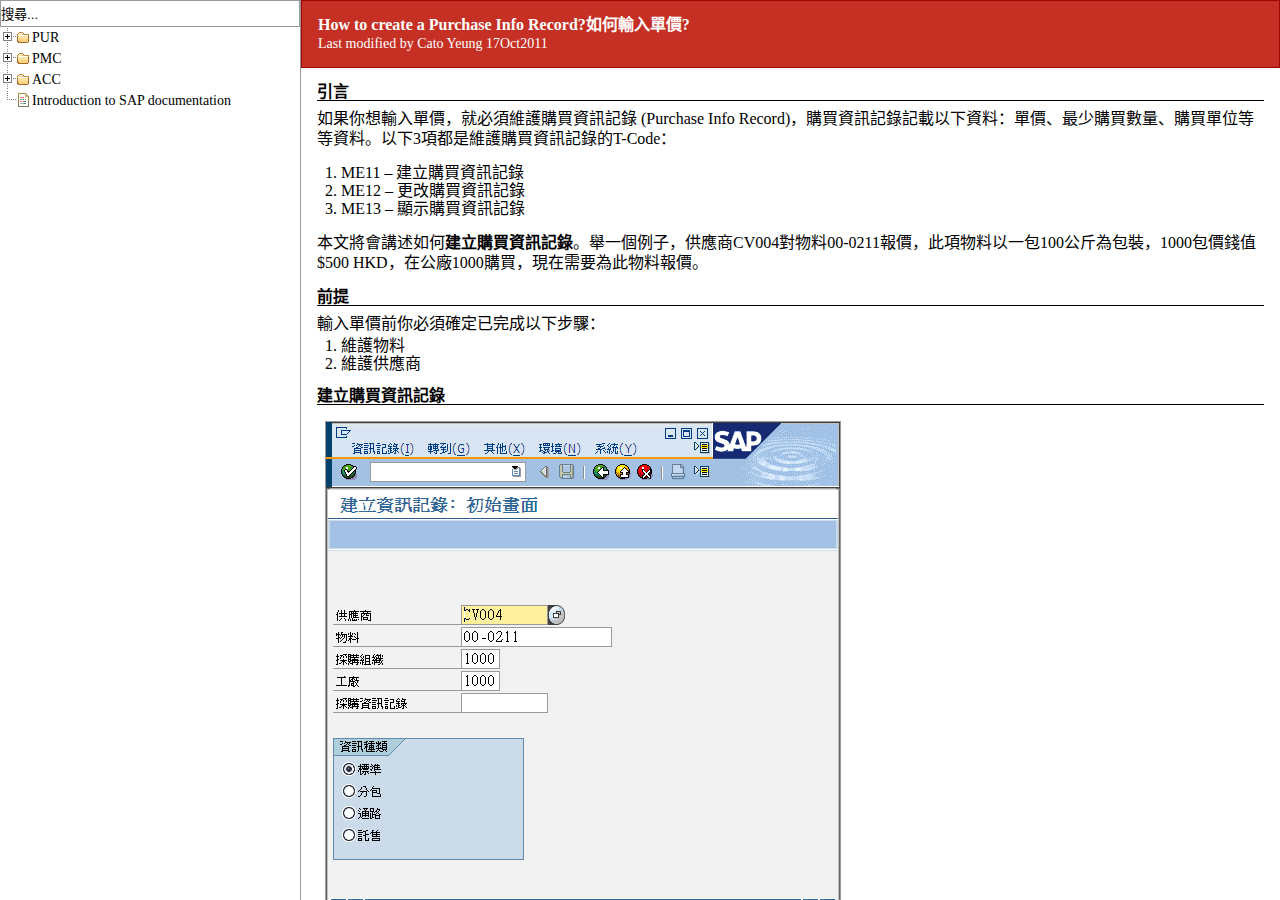
<file: Index.html>
﻿<!DOCTYPE html PUBLIC "-//W3C//DTD XHTML 1.0 Frameset//EN" "http://www.w3.org/TR/xhtml1/DTD/xhtml1-frameset.dtd">
<html xmlns="http://www.w3.org/1999/xhtml" lang="zh-CN">
	<head>
		<meta http-equiv="Content-Type" content="text/html" charset="utf-8">
		<title>GEW SAP Documentation</title>
		<script type="text/javascript"></script>
		<script type="text/javascript">
		
		</script>
	</head>
	<frameset cols="300,*" frameborder="1" border="1" bordercolor="#999999" framespacing="1">
		<frame name="panel" src="panel.html">
		<frame name="doc" src="doc/how-to-create-a-purchase-info-record.html">
	</frameset>
</html>
</file>
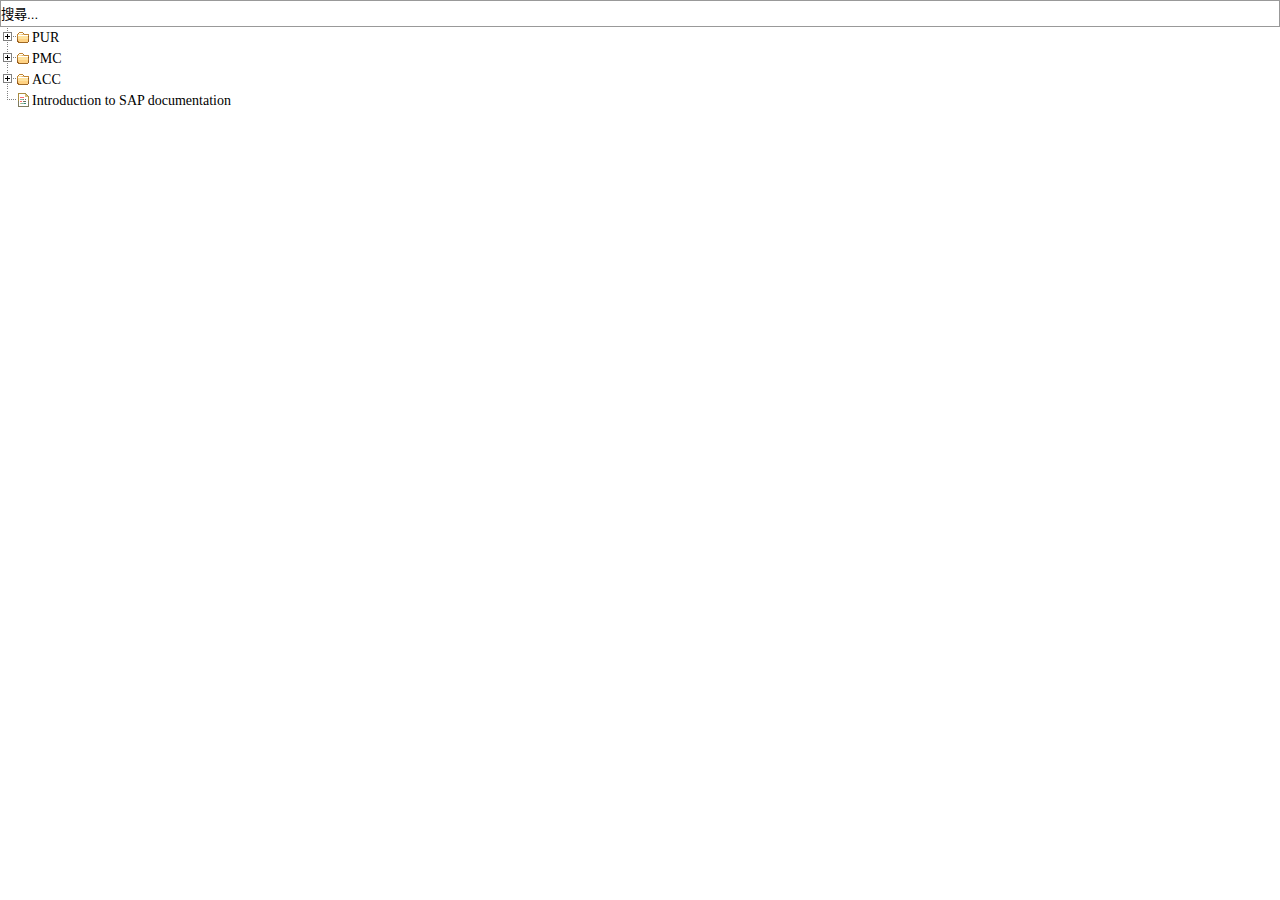
<file: panel.html>
﻿<!DOCTYPE html PUBLIC "-//W3C//DTD XHTML 1.0 Frameset//EN" "http://www.w3.org/TR/xhtml1/DTD/xhtml1-frameset.dtd">
<html xmlns="http://www.w3.org/1999/xhtml" lang="zh-CN">
	<head>
		<title>search panel</title>
		<meta http-equiv="Content-Type" content="text/html; charset=utf-8">
		<link href="styles/reset.css" rel="stylesheet" type="text/css" media="screen" charset="utf-8"/>
		<link href="styles/panel.css" rel="stylesheet" type="text/css" media="screen" charset="utf-8"/>
		<link href="styles/jquery.treeview.css" rel="stylesheet" type="text/css" media="screen" charset="utf-8"/>
		<script type="text/javascript" src="http://code.jquery.com/jquery-1.7.min.js"></script>
		<script type="text/javascript" src="js/jquery.treeview.js"></script>
		<script type="text/javascript" src="js/jquery.marcopolo.min.js"></script>
		<script type="text/javascript">
		$(document).ready(function(){
			//Add the value of "搜尋..." to the search box
			$("#search_box").val("搜尋...");
			//When you click on the search box, clear the search tag
			$("#search_box").focus(function(){
				if($(this).val() == "搜尋..."){
					$(this).val("");
				}
			});
			//When the focus on the search box lost, add back the search tag
			$("#search_box").blur(function(){
				if($(this).val() == ""){
					$(this).val("搜尋...");
				}
			});
			
			$("#menu").treeview();
			
			$("#search_box").marcoPolo({
				data: {
					apikey: 'api_test-W1cipwpcdu9Cbd9pmm8D4Cjc469',
				},
				formatData: function (data) {
					return data.results.slice(0, 10);
				},
				formatItem: function (data, $item) {
					return data.screen_name;
				},
				onSelect: function (data, $item) {
					this.val(data.screen_name);
				}
			});
		});
		</script>
	</head>
	<body>
		<div id="header">
			<form id="search_form" method="get" action="http://api.infochimps.com/social/network/tw/search/people_search">
				<fieldset>
					<div id="search_box_div">
						<input id="search_box" type="text" size="30" value="Search"/>
					</div>
				</fieldset>
			</form>
		</div>
		<div id="tree">
			<ul id="menu" class="filetree">
				<li class="closed"><span class="folder">PUR</span>
					<ul>
						<li><span class="file"><p>Item 1.1</p></span></li>
					</ul>
				</li>
				<li class="closed"><span class="folder">PMC</span>
					<ul>
						<li class="closed"><span class="folder">PR</span>
							<ul>
								<li><span class="file">
									<a href="doc/how-to-create-purchase-requisition.html" target="doc"><p>How to create a PR?</p></a>
								</span></li>
								<li><span class="file"><p>How to modify a PR?</p></span></li>
							</ul>
						</li>
						<li><span class="file"><p>How to create a PO?</p></span></li>
					</ul>
				</li>
				<li class="closed"><span class="folder">ACC</span>
					<ul>
						<li><span class="file">
							<a href="doc/how-to-create-a-purchase-info-record.html" target="doc"><p>How to create a Purchase Info Record?如何輸入單價?</p></a>
						</span></li>
						<li><span class="file">
							<a href="doc/how-to-modify-a-purchase-info-record.html" target="doc"><p>How to modify a Purchase Info Record?如何更改單價?</p></a>
						</span></li>
					</ul>
				</li>
				<li><span class="file"><p>Introduction to SAP documentation</p></span></li>
			</ul>
		</div>
	</body>
</html>
</file>
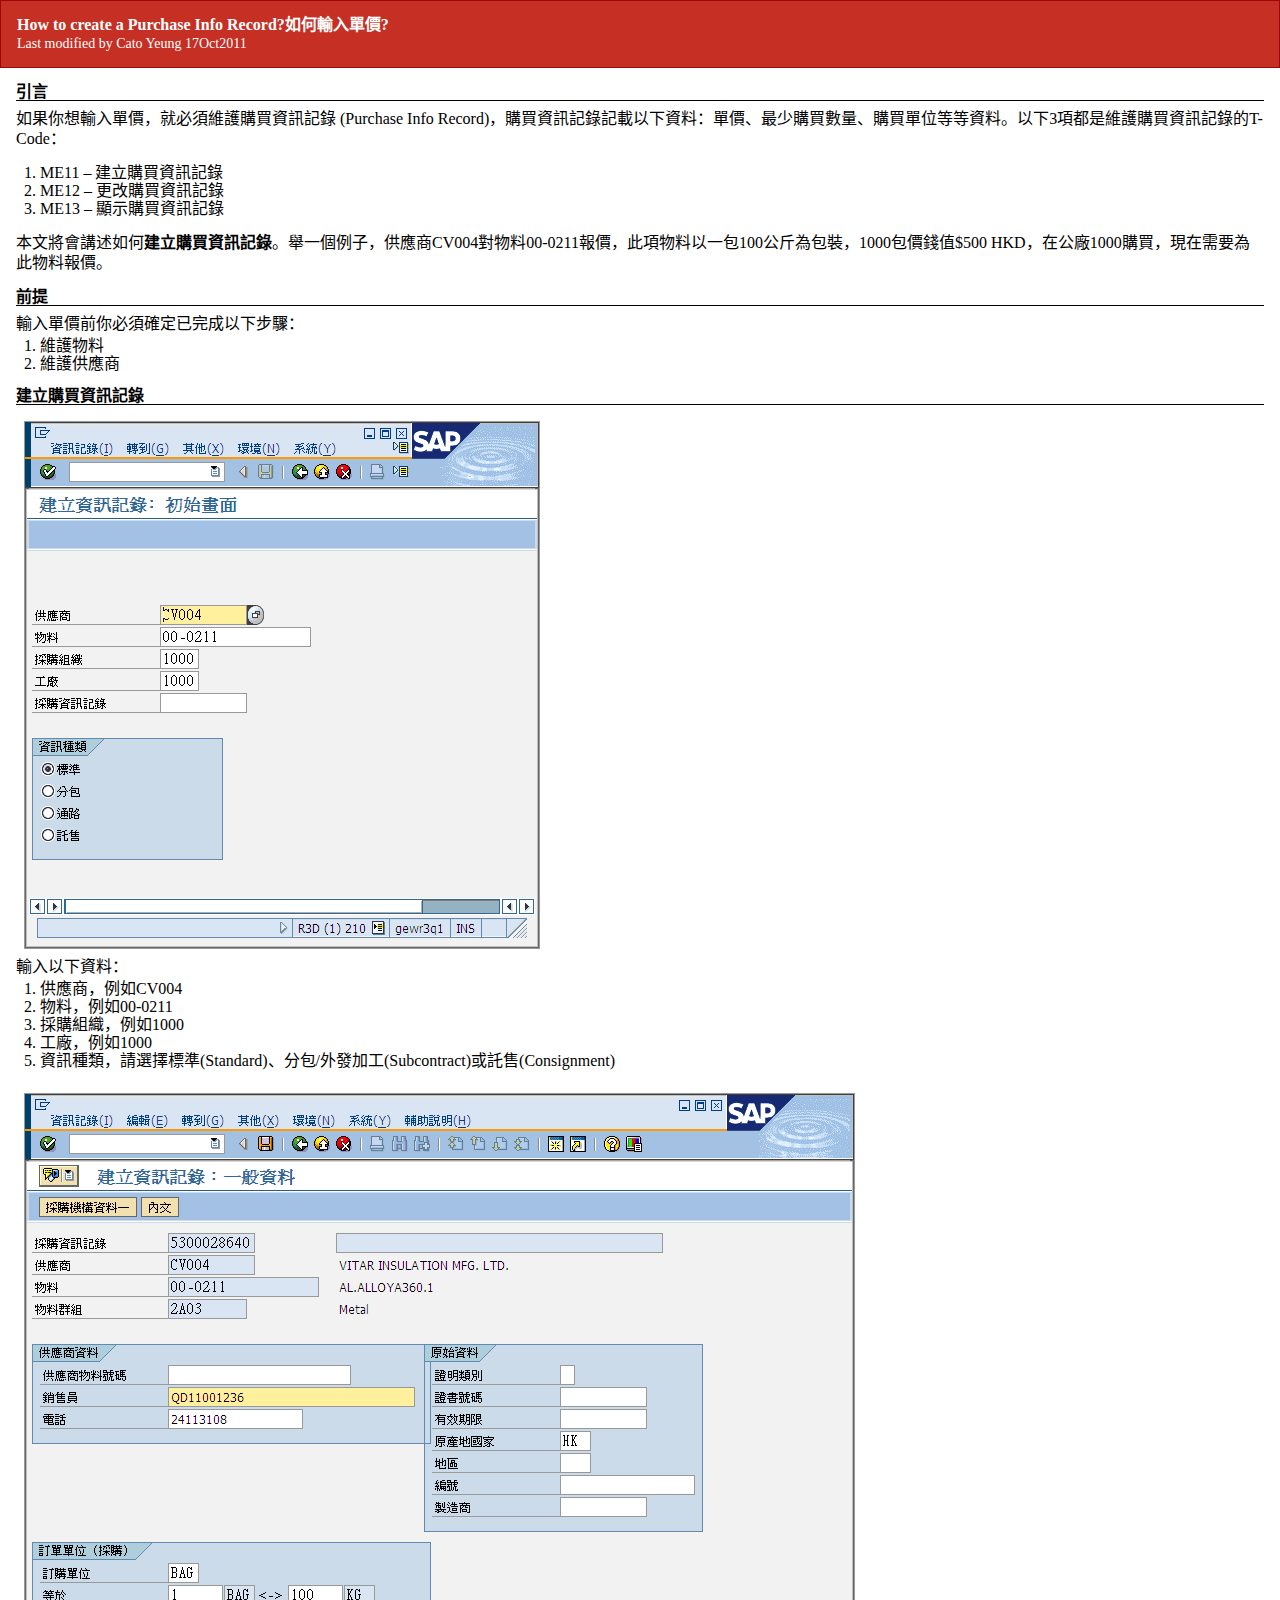
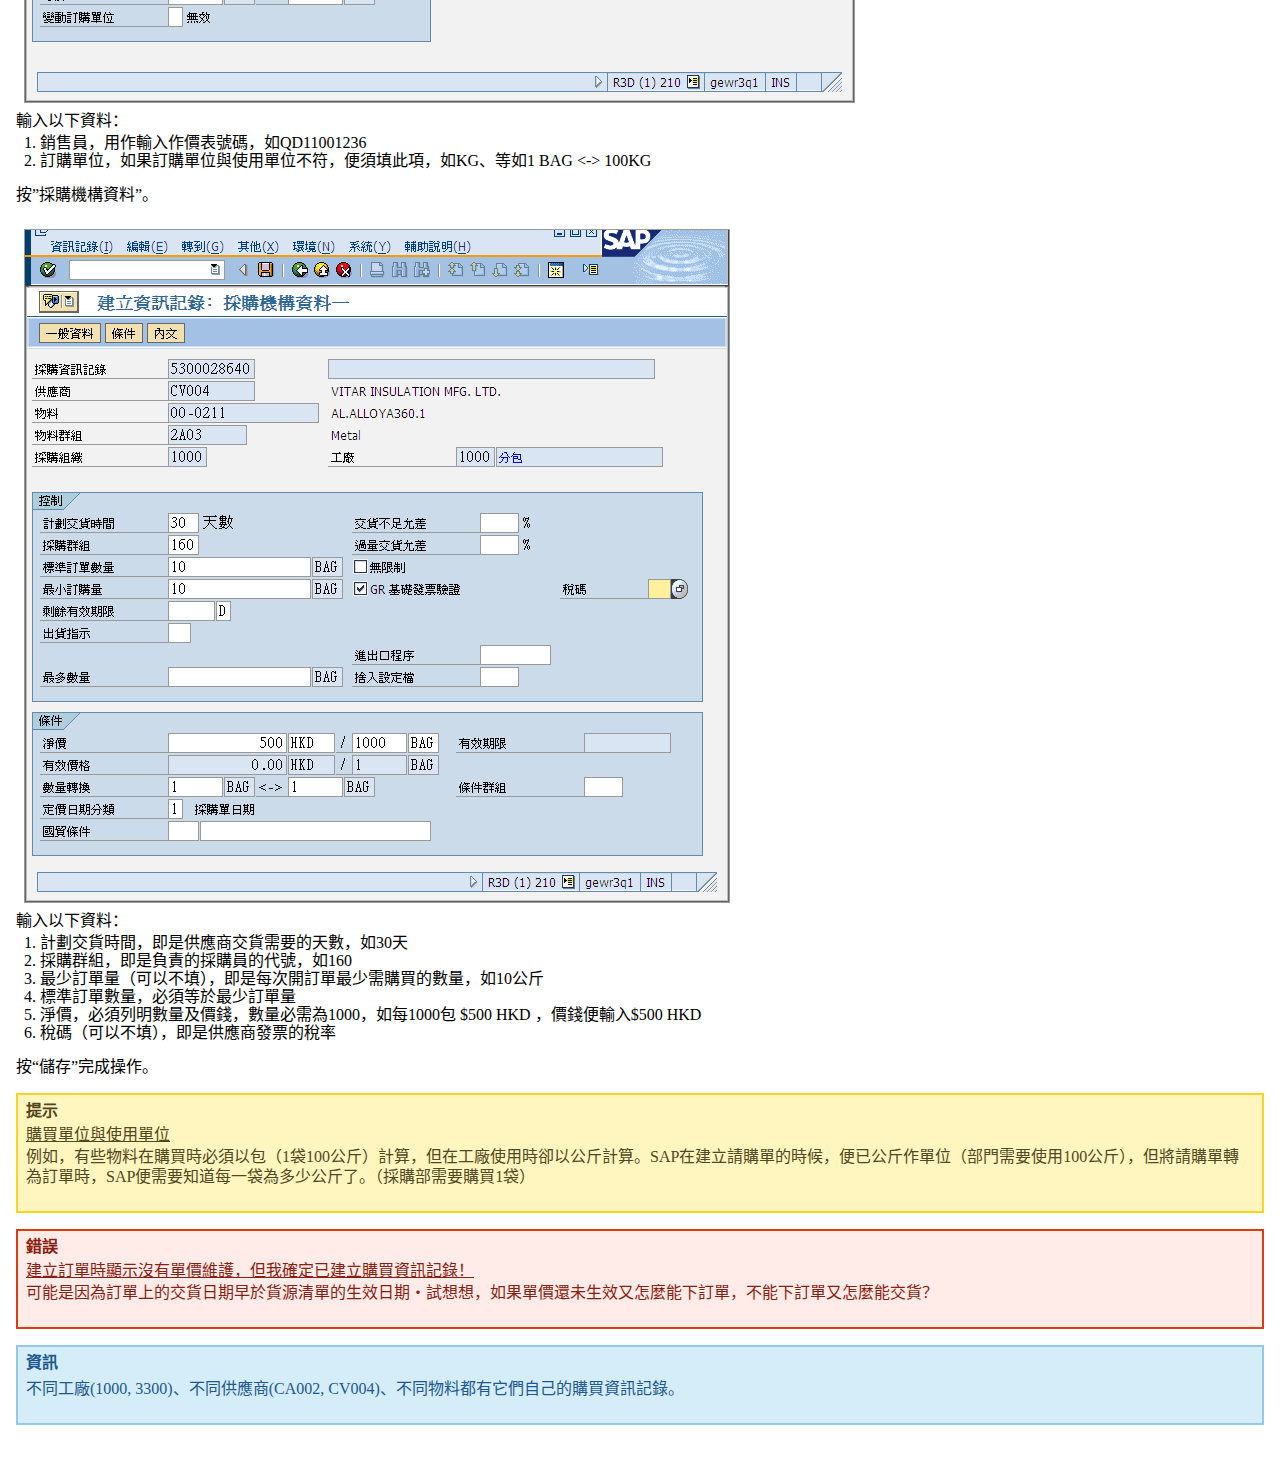
<file: doc/how-to-create-a-purchase-info-record.html>
<!DOCTYPE html PUBLIC "-//W3C//DTD XHTML 1.0 Frameset//EN" "http://www.w3.org/TR/xhtml1/DTD/xhtml1-frameset.dtd">
<html xmlns="http://www.w3.org/1999/xhtml" lang="zh-CN">
	<head>
		<title>How to create a Purchase Info Record?如何輸入單價?</title>
		<meta http-equiv="Content-Type" content="text/html; charset=utf-8">
		<link href="../styles/reset.css" rel="stylesheet" type="text/css" media="screen" charset="utf-8"/>
		<link href="../styles/doc.css" rel="stylesheet" type="text/css" media="screen" charset="utf-8"/>
	</head>
	<body>
		<div id="header">
			<h1>How to create a Purchase Info Record?如何輸入單價?</h1>
			<span class="log">Last modified by Cato Yeung 17Oct2011</span>
		</div>
		<div id="content">
			<h2>引言</h2>
			<p>如果你想輸入單價，就必須維護購買資訊記錄 (Purchase Info Record)，購買資訊記錄記載以下資料：單價、最少購買數量、購買單位等等資料。以下3項都是維護購買資訊記錄的T-Code：</p>
			<ol>
				<li>ME11 – 建立購買資訊記錄</li>
				<li>ME12 – 更改購買資訊記錄</li>
				<li>ME13 – 顯示購買資訊記錄</li>
			</ol>
			<p>本文將會講述如何<strong>建立購買資訊記錄</strong>。舉一個例子，供應商CV004對物料00-0211報價，此項物料以一包100公斤為包裝，1000包價錢值$500 HKD，在公廠1000購買，現在需要為此物料報價。</p>
			<h2>前提</h2>
			<p class="list-desc">輸入單價前你必須確定已完成以下步驟：</p>
			<ol>
				<li>維護物料</li>
				<li>維護供應商</li>
			</ol>
			<h2>建立購買資訊記錄</h2>
			<img src="../img/doc/1/1.bmp"/>
			<p class="list-desc">輸入以下資料：</p>
			<ol>
				<li>供應商，例如CV004</li>
				<li>物料，例如00-0211</li>
				<li>採購組織，例如1000</li>
				<li>工廠，例如1000</li>
				<li>資訊種類，請選擇標準(Standard)、分包/外發加工(Subcontract)或託售(Consignment)</li>
			</ol>
			<img src="../img/doc/1/2.bmp"/>
			<p class="list-desc">輸入以下資料：</p>
			<ol>
				<li>銷售員，用作輸入作價表號碼，如QD11001236</li>
				<li>訂購單位，如果訂購單位與使用單位不符，便須填此項，如KG、等如1 BAG <-> 100KG</li>
			</ol>
			<p>按”採購機構資料”。</p>
			<img src="../img/doc/1/3.bmp"/>
			<p class="list-desc">輸入以下資料：</p>
			<ol>
				<li>計劃交貨時間，即是供應商交貨需要的天數，如30天</li>
				<li>採購群組，即是負責的採購員的代號，如160</li>
				<li>最少訂單量（可以不填），即是每次開訂單最少需購買的數量，如10公斤</li>
				<li>標準訂單數量，必須等於最少訂單量</li>
				<li>淨價，必須列明數量及價錢，數量必需為1000，如每1000包 $500 HKD ，價錢便輸入$500 HKD</li>
				<li>稅碼（可以不填），即是供應商發票的稅率</li>
			</ol>
			<p>按“儲存”完成操作。</p>
			<div class="notice">
				<h3>提示</h3>
				<h4>購買單位與使用單位</h4>
				<p>例如，有些物料在購買時必須以包（1袋100公斤）計算，但在工廠使用時卻以公斤計算。SAP在建立請購單的時候，便已公斤作單位（部門需要使用100公斤），但將請購單轉為訂單時，SAP便需要知道每一袋為多少公斤了。（採購部需要購買1袋）</p>
			</div>
			<div class="error">
				<h3>錯誤</h3>
				<h4>建立訂單時顯示沒有單價維護，但我確定已建立購買資訊記錄！</h4>
				<p>可能是因為訂單上的交貨日期早於貨源清單的生效日期‧試想想，如果單價還未生效又怎麼能下訂單，不能下訂單又怎麼能交貨？</p>
			</div>
			<div class="info">
				<h3>資訊</h3>
				<p>不同工廠(1000, 3300)、不同供應商(CA002, CV004)、不同物料都有它們自己的購買資訊記錄。</p>
			</div>
		</div>
	</body>
</html>
</file>
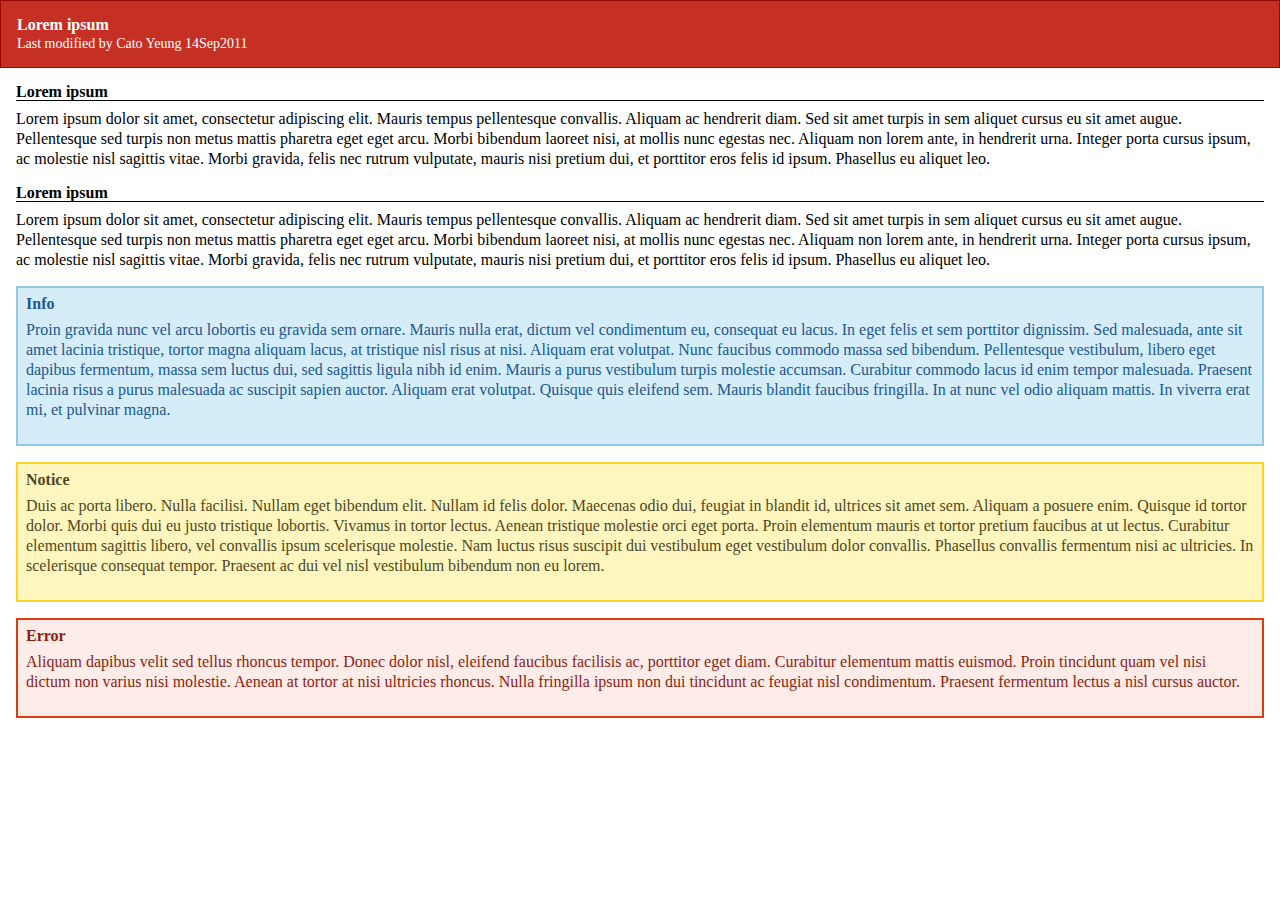
<file: doc/how-to-create-purchase-requisition.html>
﻿<!DOCTYPE html PUBLIC "-//W3C//DTD XHTML 1.0 Frameset//EN" "http://www.w3.org/TR/xhtml1/DTD/xhtml1-frameset.dtd">
<html xmlns="http://www.w3.org/1999/xhtml" lang="zh-CN">
	<head>
		<title>How to create purchase requisition</title>
		<meta http-equiv="Content-Type" content="text/html; charset=utf-8">
		<link href="../styles/reset.css" rel="stylesheet" type="text/css" media="screen" charset="utf-8"/>
		<link href="../styles/doc.css" rel="stylesheet" type="text/css" media="screen" charset="utf-8"/>
	</head>
	<body>
		<div id="header">
			<h1>Lorem ipsum</h1>
			<span class="log">Last modified by Cato Yeung 14Sep2011</span>
		</div>
		<div id="content">
			<h2>Lorem ipsum</h2>
			<p>Lorem ipsum dolor sit amet, consectetur adipiscing elit. Mauris tempus pellentesque convallis. Aliquam ac hendrerit diam. Sed sit amet turpis in sem aliquet cursus eu sit amet augue. Pellentesque sed turpis non metus mattis pharetra eget eget arcu. Morbi bibendum laoreet nisi, at mollis nunc egestas nec. Aliquam non lorem ante, in hendrerit urna. Integer porta cursus ipsum, ac molestie nisl sagittis vitae. Morbi gravida, felis nec rutrum vulputate, mauris nisi pretium dui, et porttitor eros felis id ipsum. Phasellus eu aliquet leo.</p>
			<h2>Lorem ipsum</h2>
			<p>Lorem ipsum dolor sit amet, consectetur adipiscing elit. Mauris tempus pellentesque convallis. Aliquam ac hendrerit diam. Sed sit amet turpis in sem aliquet cursus eu sit amet augue. Pellentesque sed turpis non metus mattis pharetra eget eget arcu. Morbi bibendum laoreet nisi, at mollis nunc egestas nec. Aliquam non lorem ante, in hendrerit urna. Integer porta cursus ipsum, ac molestie nisl sagittis vitae. Morbi gravida, felis nec rutrum vulputate, mauris nisi pretium dui, et porttitor eros felis id ipsum. Phasellus eu aliquet leo.</p>
			<div class="info">
			<h3>Info</h3>
			<p>Proin gravida nunc vel arcu lobortis eu gravida sem ornare. Mauris nulla erat, dictum vel condimentum eu, consequat eu lacus. In eget felis et sem porttitor dignissim. Sed malesuada, ante sit amet lacinia tristique, tortor magna aliquam lacus, at tristique nisl risus at nisi. Aliquam erat volutpat. Nunc faucibus commodo massa sed bibendum. Pellentesque vestibulum, libero eget dapibus fermentum, massa sem luctus dui, sed sagittis ligula nibh id enim. Mauris a purus vestibulum turpis molestie accumsan. Curabitur commodo lacus id enim tempor malesuada. Praesent lacinia risus a purus malesuada ac suscipit sapien auctor. Aliquam erat volutpat. Quisque quis eleifend sem. Mauris blandit faucibus fringilla. In at nunc vel odio aliquam mattis. In viverra erat mi, et pulvinar magna.</p>
			</div>
			<div class="notice">
			<h3>Notice</h3>
			<p>Duis ac porta libero. Nulla facilisi. Nullam eget bibendum elit. Nullam id felis dolor. Maecenas odio dui, feugiat in blandit id, ultrices sit amet sem. Aliquam a posuere enim. Quisque id tortor dolor. Morbi quis dui eu justo tristique lobortis. Vivamus in tortor lectus. Aenean tristique molestie orci eget porta. Proin elementum mauris et tortor pretium faucibus at ut lectus. Curabitur elementum sagittis libero, vel convallis ipsum scelerisque molestie. Nam luctus risus suscipit dui vestibulum eget vestibulum dolor convallis. Phasellus convallis fermentum nisi ac ultricies. In scelerisque consequat tempor. Praesent ac dui vel nisl vestibulum bibendum non eu lorem.</p>
			</div>
			<div class="error">
			<h3>Error</h3>
			<p>Aliquam dapibus velit sed tellus rhoncus tempor. Donec dolor nisl, eleifend faucibus facilisis ac, porttitor eget diam. Curabitur elementum mattis euismod. Proin tincidunt quam vel nisi dictum non varius nisi molestie. Aenean at tortor at nisi ultricies rhoncus. Nulla fringilla ipsum non dui tincidunt ac feugiat nisl condimentum. Praesent fermentum lectus a nisl cursus auctor.</p>
			</div>
		</div>
	</body>
</html>
</file>
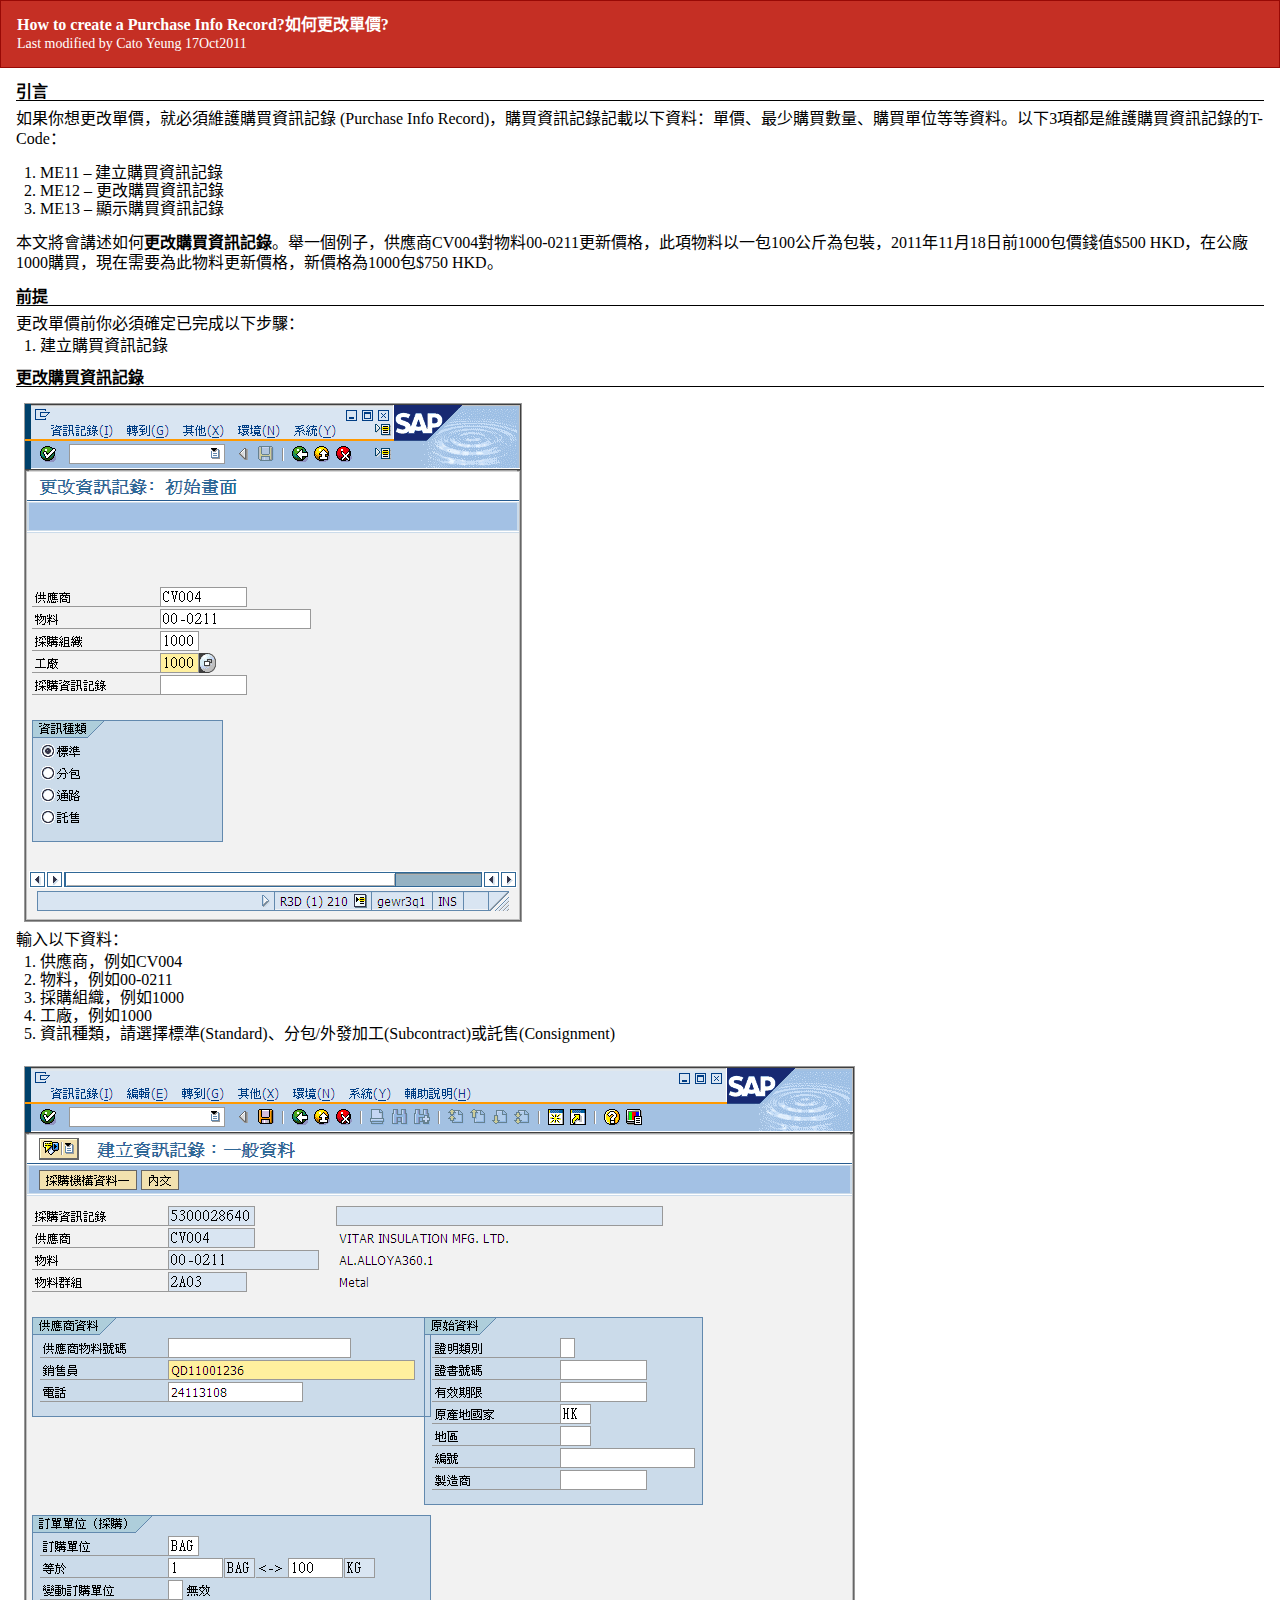
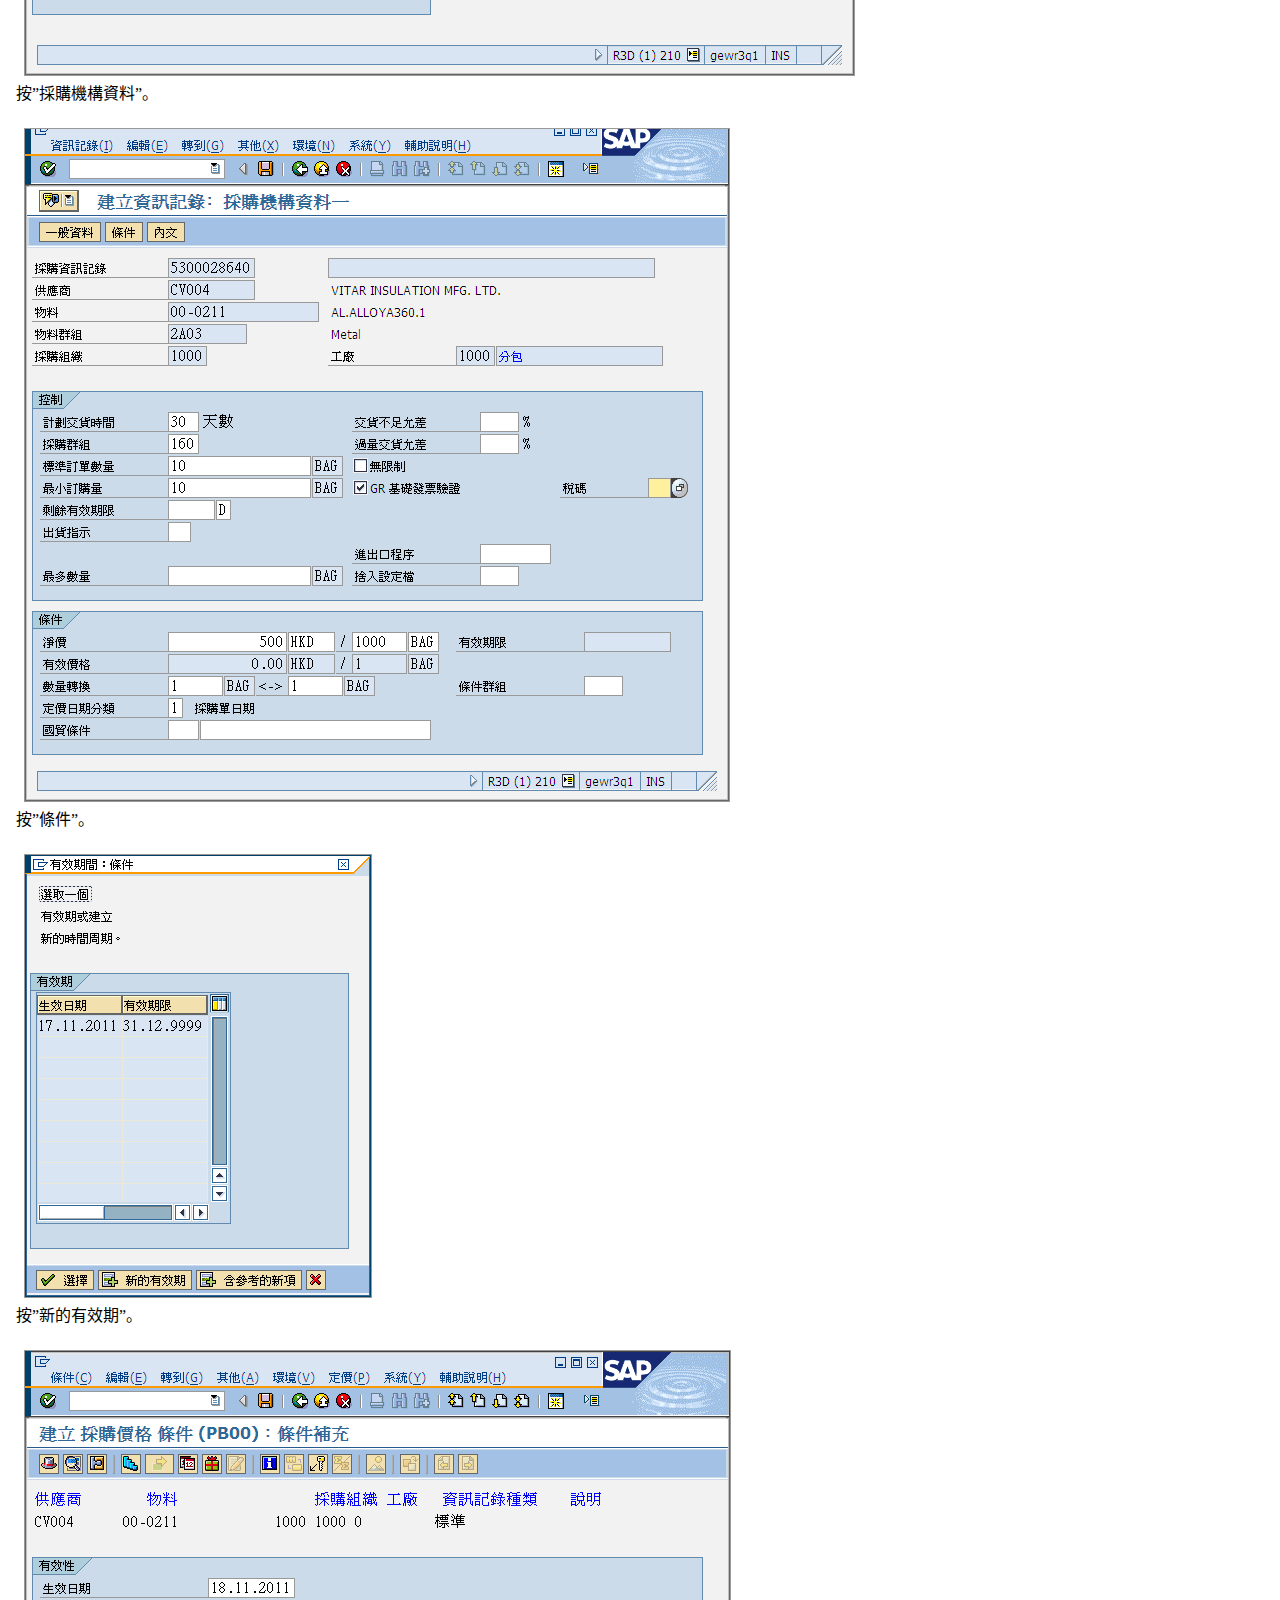
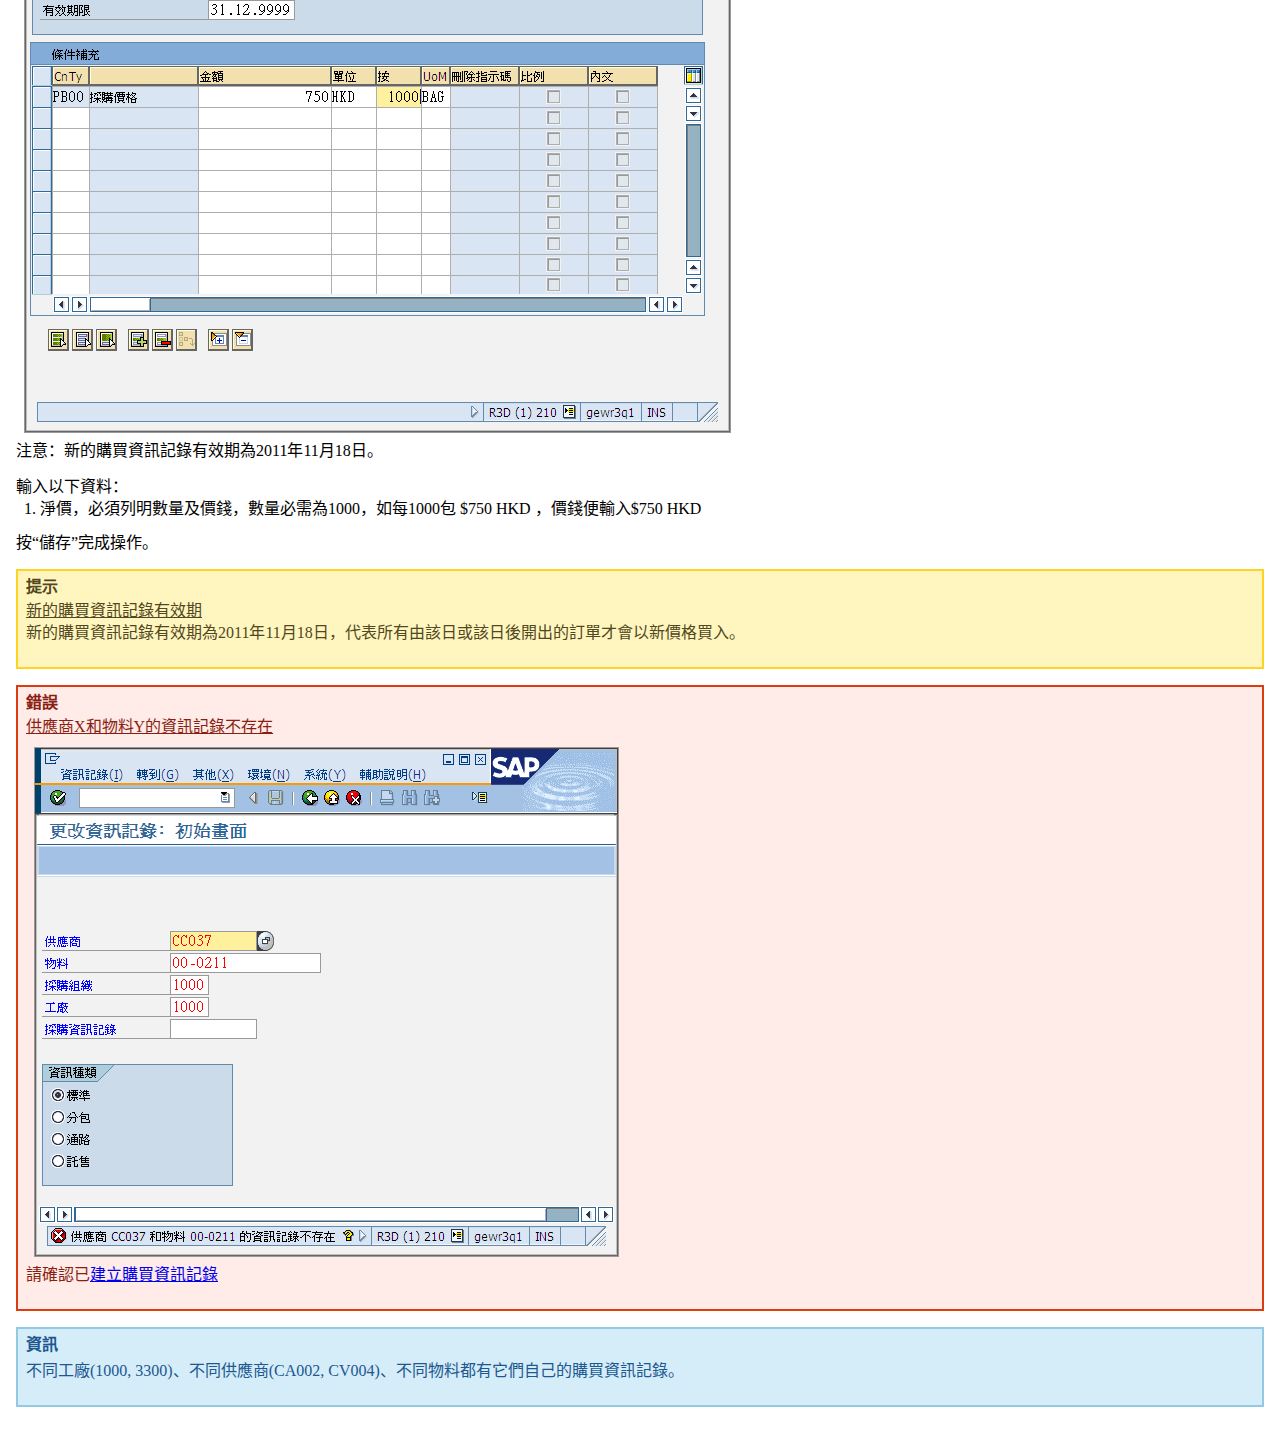
<file: doc/how-to-modify-a-purchase-info-record.html>
<!DOCTYPE html PUBLIC "-//W3C//DTD XHTML 1.0 Frameset//EN" "http://www.w3.org/TR/xhtml1/DTD/xhtml1-frameset.dtd">
<html xmlns="http://www.w3.org/1999/xhtml" lang="zh-CN">
	<head>
		<title>How to create a Purchase Info Record?如何更改單價?</title>
		<meta http-equiv="Content-Type" content="text/html; charset=utf-8">
		<link href="../styles/reset.css" rel="stylesheet" type="text/css" media="screen" charset="utf-8"/>
		<link href="../styles/doc.css" rel="stylesheet" type="text/css" media="screen" charset="utf-8"/>
	</head>
	<body>
		<div id="header">
			<h1>How to create a Purchase Info Record?如何更改單價?</h1>
			<span class="log">Last modified by Cato Yeung 17Oct2011</span>
		</div>
		<div id="content">
			<h2>引言</h2>
			<p>如果你想更改單價，就必須維護購買資訊記錄 (Purchase Info Record)，購買資訊記錄記載以下資料：單價、最少購買數量、購買單位等等資料。以下3項都是維護購買資訊記錄的T-Code：</p>
			<ol>
				<li>ME11 – 建立購買資訊記錄</li>
				<li>ME12 – 更改購買資訊記錄</li>
				<li>ME13 – 顯示購買資訊記錄</li>
			</ol>
			<p>本文將會講述如何<strong>更改購買資訊記錄</strong>。舉一個例子，供應商CV004對物料00-0211更新價格，此項物料以一包100公斤為包裝，2011年11月18日前1000包價錢值$500 HKD，在公廠1000購買，現在需要為此物料更新價格，新價格為1000包$750 HKD。</p>
			<h2>前提</h2>
			<p class="list-desc">更改單價前你必須確定已完成以下步驟：</p>
			<ol>
				<li>建立購買資訊記錄</li>
			</ol>
			<h2>更改購買資訊記錄</h2>
			<img src="../img/doc/2/1.bmp"/>
			<p class="list-desc">輸入以下資料：</p>
			<ol>
				<li>供應商，例如CV004</li>
				<li>物料，例如00-0211</li>
				<li>採購組織，例如1000</li>
				<li>工廠，例如1000</li>
				<li>資訊種類，請選擇標準(Standard)、分包/外發加工(Subcontract)或託售(Consignment)</li>
			</ol>
			<img src="../img/doc/2/2.bmp"/>
			<p>按”採購機構資料”。</p>
			<img src="../img/doc/2/3.bmp"/>
			<p>按”條件”。</p>
			<img src="../img/doc/2/4.bmp"/>
			<p>按”新的有效期”。</p>
			<img src="../img/doc/2/5.bmp"/>
			<p>注意：新的購買資訊記錄有效期為2011年11月18日。</p>
			<p class="list-desc">輸入以下資料：</p>
			<ol>
				<li>淨價，必須列明數量及價錢，數量必需為1000，如每1000包 $750 HKD ，價錢便輸入$750 HKD</li>
			</ol>
			<p>按“儲存”完成操作。</p>
			<div class="notice">
				<h3>提示</h3>
				<h4>新的購買資訊記錄有效期</h4>
				<p>新的購買資訊記錄有效期為2011年11月18日，代表所有由該日或該日後開出的訂單才會以新價格買入。</p>
			</div>
			<div class="error">
				<h3>錯誤</h3>
				<h4>供應商X和物料Y的資訊記錄不存在</h4>
				<img src="../img/doc/2/error1.bmp"/>
				<p>請確認已<a href="how-to-create-a-purchase-info-record.html" target="doc">建立購買資訊記錄</a></p>
			</div>
			<div class="info">
				<h3>資訊</h3>
				<p>不同工廠(1000, 3300)、不同供應商(CA002, CV004)、不同物料都有它們自己的購買資訊記錄。</p>
			</div>
		</div>
	</body>
</html>
</file>
<file: styles/panel.css>
body {
	font-size: 0.875em;
}

a {
	text-decoration: none;
}

a:hover {
	text-decoration: none;
	color: #000;
}

a:visited {
	color: #000;
}

#search_box_div {
	border: 1px solid #999;
}

#search_box {
	display: block;
	width: 100%;
	padding: 5px 0;
	border-width: 0;
}

#search_box:focus {
	outline: none;
}

/* Start of MarcoPolo. */

ol.mp_list {
	background-color: #FFFFFF;
	border-top: 1px solid #C0C0C0;
	border-left: 1px solid #C0C0C0;
	border-right: 1px solid #C0C0C0;
	overflow: hidden;
	position: relative;
	width: 100%;
	margin-left: -1px;
	z-index: 99999;
}

/* Each list item, regardless of success, error, etc. */
ol.mp_list li {
	border-bottom: 1px solid #C0C0C0;
	padding: 4px 4px 5px;
}

/* Each list item from a successful request. */
ol.mp_list li.mp_item {

}

/* Each list item that's selectable. */
ol.mp_list li.mp_selectable {
	cursor: pointer;
}

/* Currently highlighted list item. */
ol.mp_list li.mp_highlighted {
	background-color: #E0E0E0;
}

/* End of MarcoPolo. */

#tree li {
	cursor: pointer;
}

#tree .file p:hover {
	color: #C52F24;
	background: #EEE;
}
</file>
<file: styles/doc.css>
h1 {
	font-size: 1em;
	margin-bottom: 0.25em;
	font-weight: bold;
}

h2 {
	font-size: 1em;
	margin-bottom: 0.5em;
	border-bottom: 1px solid #000;
	font-weight: bold;
}

h3 {
	font-size: 1em;
	margin-bottom: 0.5em;
	font-weight: bold;
}

h4 {
	font-size: 1em;
	margin-bottom: 0.25em;
	text-decoration: underline;
}

p {
	margin-bottom: 1em;
	line-height: 1.25em;
}

strong {
	font-weight: bold;
}

ol {
	margin-left: 1.5em;
	margin-bottom: 1em;
}

ol li {
	list-style-type: decimal;
	margin-bottom: 0.125em;
}

img {
	border: 1px solid #999;
	margin: 0.5em;
}

#header {
	background: #C52F24;
	border: 1px solid #980905;
	padding: 1em;
	color: #fff;
}

.log {
	font-size: 0.875em;
}

#content {
	padding: 1em;
}

.info {
	background: #D5EDF8;
	border: 2px solid #92CAE4;
	padding: 0.5em;
	color: #205791;
	margin-bottom: 1em;
}

.notice {
	background: #FFF6BF;
	border: 2px solid #FFD324;
	padding: 0.5em;
	color: #514721;
	margin-bottom: 1em;
}

.error {
	background: #FFEBE8;
	border: 2px solid #DD3C10;
	padding: 0.5em;
	color: #8A1F11;
	margin-bottom: 1em;
}

.list-desc {
	margin-bottom: 0.25em;
}
</file>
